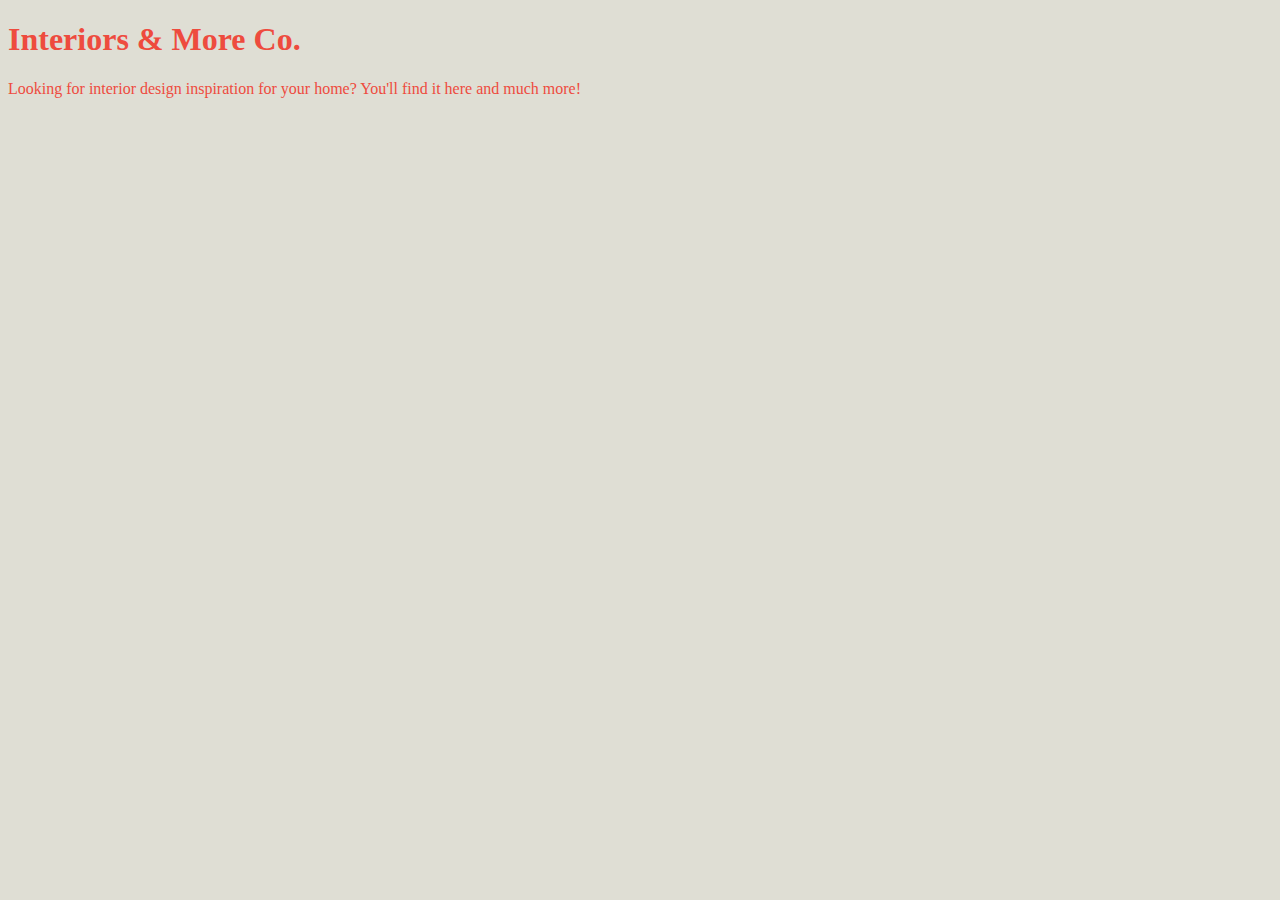
<file: unit_1/index.html>
<!DOCTYPE html>
<html>
<head>
	<title>Interiors &amp; More Co.</title>
	<link rel="stylesheet" type="text/css" href="style.css">
</head>
<body>
<h1>Interiors &amp; More Co.</h1>
	<p>Looking for interior design inspiration for your home&#63 You'll find it here and much more!

</body>
</html>
</file>
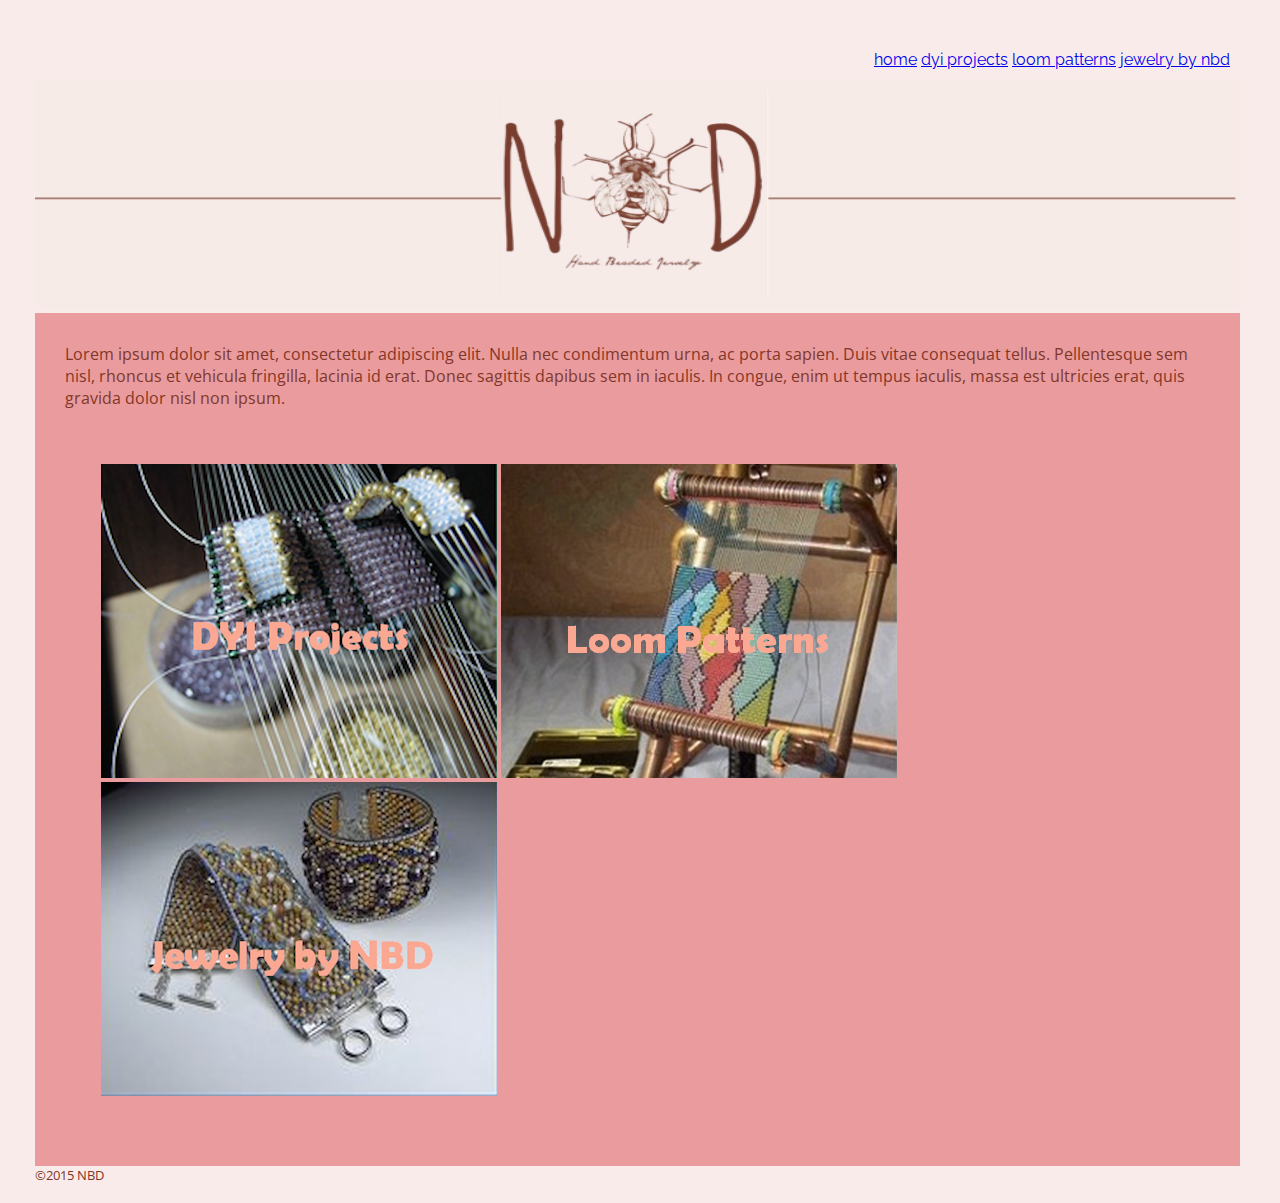
<file: unit_6/index.html>
<!DOCTYPE html>
<html>
<head>
  <link href='https://fonts.googleapis.com/css?family=Raleway:600' rel='stylesheet' type='text/css'>
  <link href='https://fonts.googleapis.com/css?family=Open+Sans' rel='stylesheet' type='text/css'>
  <link rel="stylesheet" type="text/css" href="main.css">
  <title>NBD Jewelry</title>
  <nav class="clearfix">
  <href = "index.html>
</head>

<body id="home">
<header>
    
    <nav class="clearfix">
      <a href= "#">home</a>
      <a href= "#">dyi projects</a>
      <a href= "#">loom patterns</a>
      <a href= "#">jewelry by nbd</a>
    </nav>
    
    <div id="banner">
      <img src="images/nbdjewelrybanner2.png" alt="nbd handbeaded jewelry banner">
    </div>

</header>

 <div id="intro">
  <p>Lorem ipsum dolor sit amet, consectetur adipiscing elit. Nulla nec condimentum urna, ac porta sapien. Duis vitae consequat tellus. Pellentesque sem nisl, rhoncus et vehicula fringilla, lacinia id erat. Donec sagittis dapibus sem in iaculis. In congue, enim ut tempus iaculis, massa est ultricies erat, quis gravida dolor nisl non ipsum. 
  </p>
 
 <br>

<div id="sections>

 <div class="wrap">
  <div class="left">
  <div class="img" width:33%>
  <img src="images/dyiprojects.png"> 
  <img src="images/loompatterns.png"> 
  <img src="images/jewelrybynbd.png"> 
  </div>
  </div>
</div>

</div>

<div id="footer">
<footer>&copy;2015 NBD</footer>
</div>
   
</body>
</html>
</file>
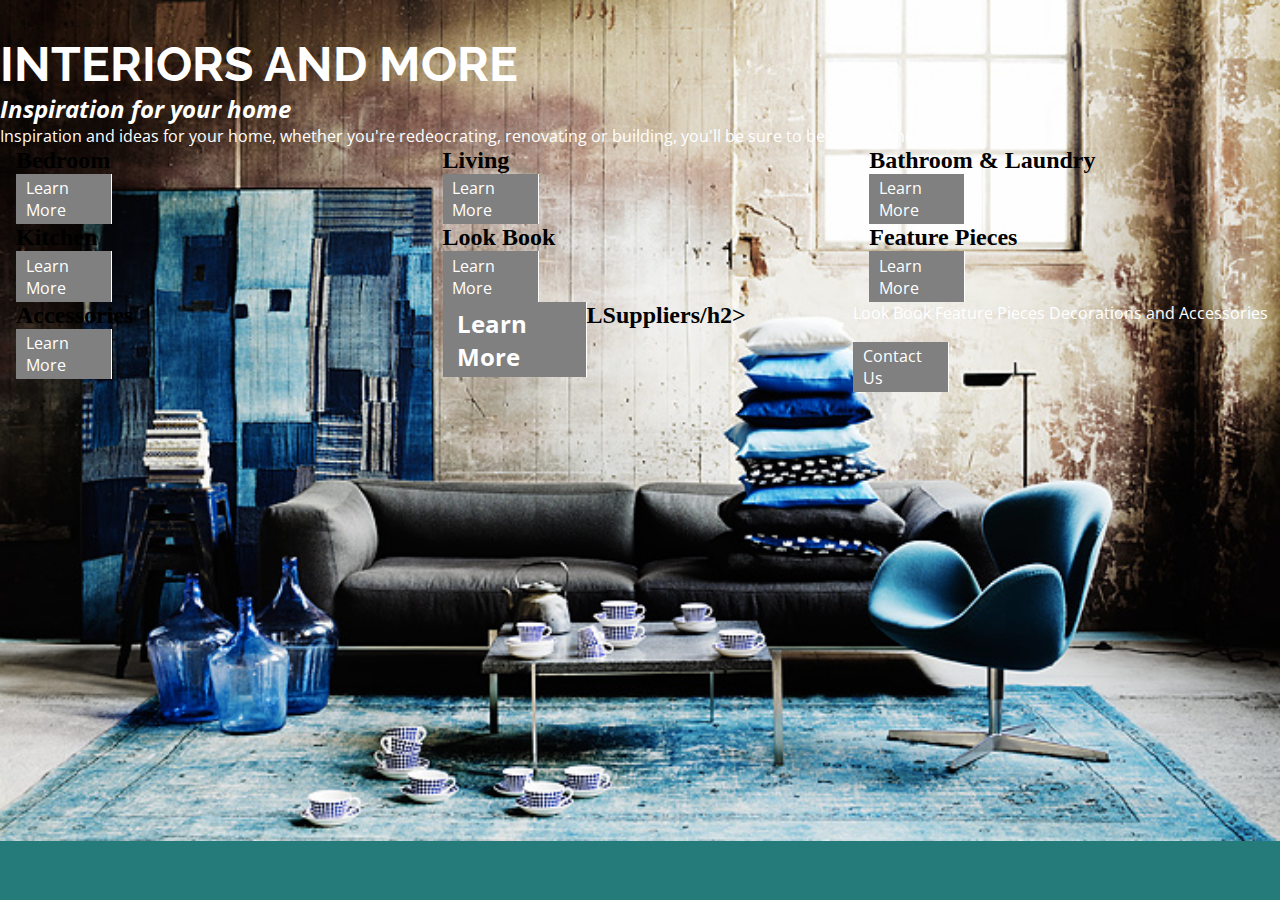
<file: WIP/index.html>
<!DOCTYPE html>
<html>
<head>
  <link href='https://fonts.googleapis.com/css?family=Raleway:600' rel='stylesheet' type='text/css'>
<link href='https://fonts.googleapis.com/css?family=Open+Sans' rel='stylesheet' type='text/css'>
<link rel="stylesheet" type="text/css" href="main.css">

  
  <title>Interiors and More</title>
  
</head>
  
  
<body>
<br>
<br>

  <h1>INTERIORS AND MORE</h1>

  <h3><p id="slogan"><i>Inspiration for your home</i></p> </h3>
  
  <p>Inspiration and ideas for your home, whether you're redeocrating, renovating or building, you'll be sure to be inspired here

  <section id="mainContent">
    <div class="clearfix">
      
      <section class="columns">
        <h2>Bedroom</h2>
        <a href="#" class="cta2">Learn More</a>
      </section>

      <section class="columns">
        <h2>Living</h2>
        <a href="#" class="cta2">Learn More</a>
      </section>

      <section class="columns">
        <h2>Bathroom &amp; Laundry</h2>
        <a href="#" class="cta2">Learn More</a>
      </section>

      <section class="columns">
        <h2>Kitchen</h2>
        <a href="#" class="cta2">Learn More</a>
      </section>

      <section class="columns">
        <h2>Look Book</h2>
        <a href="#" class="cta2">Learn More</a>
      </section>

      <section class="columns">
        <h2>Feature Pieces </h2>
        <a href="#" class="cta2">Learn More</a>
      </section>

       <section class="columns">
        <h2>Accessories</h2>
        <a href="#" class="cta2">Learn More</a>
      </section>

       <section class="columns">
        <h2>LSuppliers/h2>
        <a href="#" class="cta2">Learn More</a>
      </section>
    </h2>
    </div>
</section>

    <ul>
      <li>Look Book</li>
      <li>Feature Pieces</li>
      <li>Decorations and Accessories</li>
    </ul>
  
  </p>
  <br>
  
  <a href="mailto:sonia.gheller@gmail.com">Contact Us</a>
</div>
</div>    
</body>
</html>
</file>
<file: unit_1/style.css>
body { color: #EE4B3E}
body { background-color: #DFDED4}
</file>
<file: unit_6/main.css>
* { margin:0; padding:0; box-sizing:border-box; }

body {
    color: #6D635D;
    background-color: #f9ebe9;
    font-size: 16px;
    font-family: 'Raleway, sans-serif;
    text-align: left;
    padding: 20px;
    margin: 10px;
}


nav{
    font-family: Raleway, sans-serif;
    color:#813728;
    font-size: 1em;
    float: right;
    padding: 10px;
    margin: 0px;
    clear: both;
}

a nav{
    text-decoration: none;
    color:#EA9B9D;
    margin: 1em;
    display: inline-block;

    
}

a:hover {
    background-color: #EA9B9D;
}

#banner {
    text-align: center;
    
}

#intro {
    background-color:#EA9B9D;
    padding: 30px;
    display: inline-block;
}


#sections {
    background-color:#EA9B9D;
    padding: 20px;
    float: left;
    display: inline-block;

}

.wrap{
        text-align:center

    }

.img{
       margin: 1em;
       padding:20px;
       clear: both; 
}

h1 {
    color:#813728;
    font-family: Raleway, sans-serif;
    font-size:300%;
}

h3 {
    color:#813728;
    font-family:Open Sans,sans-serif;
    font-weight: bold;
    font-size:150%;
}
p  {
    color:#813728;
    font-family:Open Sans,
    sans-serif;
    font-size:100%;

}




#footer  {
    color:#813728;
    font-family:Open Sans,
    sans-serif;
    font-size:80%;
    clear: both;
}

.clearfix:after { 
    content: "."; 
    visibility: hidden; 
    display: block; 
    height: 0; 
    clear: both;
}
</file>
<file: WIP/main.css>
* { margin:0; padding:0; box-sizing:border-box; 
}

  body { 
    background-color: #257A7A;
  background-image: url("images/interiors.png"); 
    background-repeat: no-repeat;
  background-size:cover;
  width: 100%;
  height: 100%; 
  
  }

section#mainContent {
  background:none;
}
 
  
}
h3.ontop {
  position: relative;
  top: 4.7em;
}

ul {
    float: center;
    width: 100%;
    padding: 0;
    margin: 0;
    list-style-type: none;
}

a {
    float: left;
    width: 6em;
    text-decoration: none;
    color: white;
    background-color: gray;
    padding: 0.2em 0.6em;
    border-right: 1px solid white;
}

a:hover {
    background-color: black;
}

li {
    display: inline;
}
a.ontop {
  position: relative;
  top: 4.7em;
}


h1 {
    color:white;
    font-family: Raleway, sans-serif;
    font-size:300%;
}
h3 {
    color:white;
    font-family:Open Sans,sans-serif;
    font-weight: bold;
    font-size:150%;
}
p  {
    color:white;
    font-family:Open Sans,
 sans-serif;
    font-size:100%;
}
ul {color:white;
    font-family:Open Sans,san-serif;
    font-size:100%;
}
a {color:white;
    font-family:Open Sans, sans-serif;
    font-size:100%;
}

.columns {
  float:left;
  padding:0 1em;
  width:33.33%
</file>
